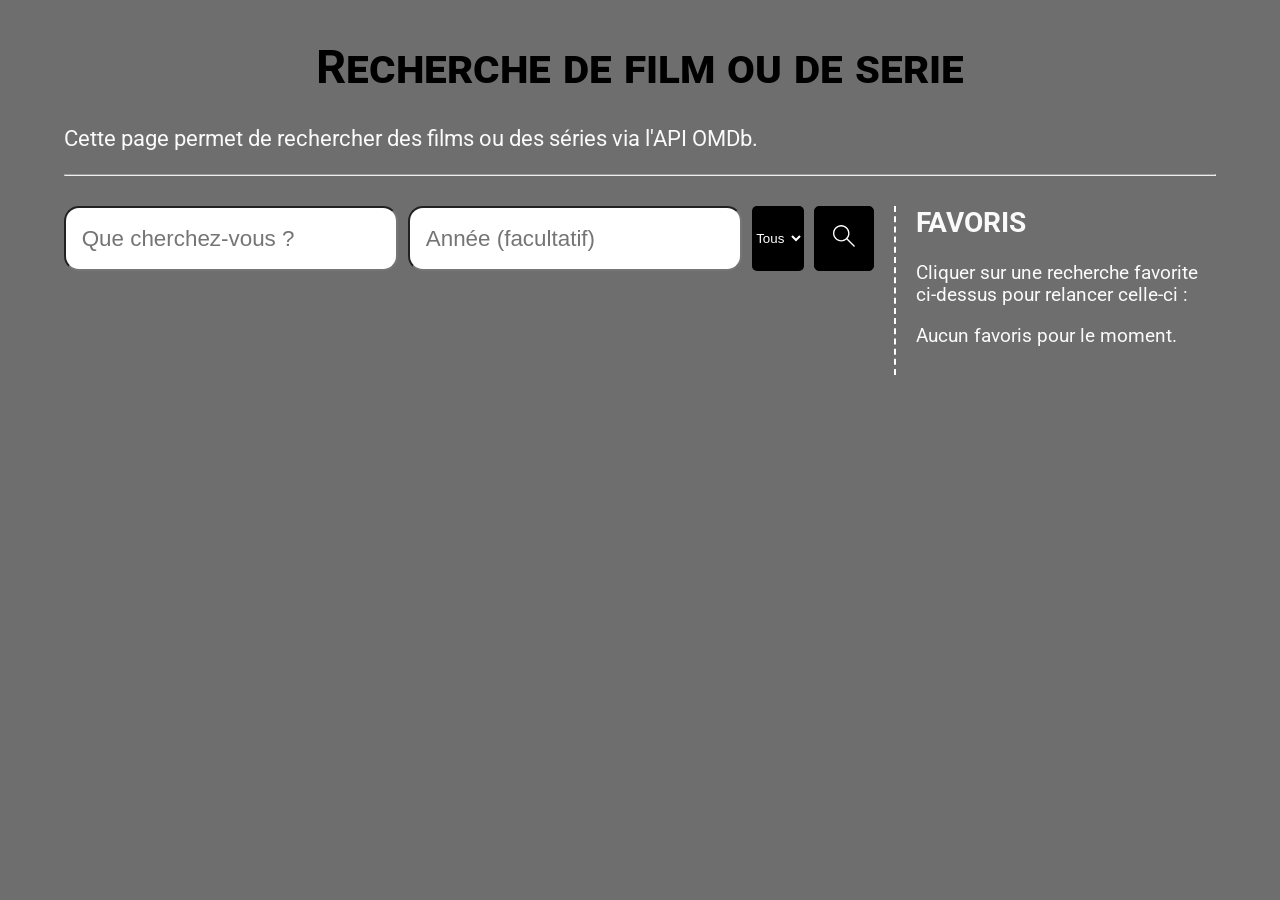
<file: index.html>
<!DOCTYPE html>
<html lang="fr" dir="ltr">
  <head>
    <title>Recherche film/serie</title>
    <meta charset="utf-8" />
    <link rel="shortcut icon" type="image/x-icon" href="favicon-js.ico" />
    <link rel="stylesheet" href="styles.css" />
  </head>

  <body>
    <header>
      <h1>Recherche de film ou de serie</h1>
      <p id="explication">
        Cette page permet de rechercher des films ou des séries via l'API OMDb.
      </p>
    </header>
    <hr />

    <main id="conteneur">
      <!-- Section de recherche (avec résultats) -->
      <section id="section-recherche">
        <div id="bloc-recherche">
          <!-- Champ de recherche -->
          <input
            id="searchInput"
            type="text"
            placeholder="Que cherchez-vous ?"
          />

          <!-- Champ de l'année -->
          <input id="yearInput" type="text" placeholder="Année (facultatif)" />

          <!-- Sélecteur de type -->
          <select id="typeSelect">
            <option value="all">Tous</option>
            <option value="movie">Film</option>
            <option value="series">Série</option>
          </select>

          <!-- Bouton de recherche -->
          <button
            id="searchButton"
            type="button"
            class="btn_clicable"
            title="Lancer la recherche"
          >
            <img src="images/loupe.svg" alt="Loupe pour recherche" width="22" />
          </button>
        </div>

        <!-- Résultats de recherche -->
        <div id="results"></div>

        <!-- Détails du film/série sélectionné -->
        <div id="details">
          <div id="detailsFavorisBtn"></div>
          <div id="detailsContent"></div>
        </div>

        <!-- Pagination -->
        <div id="paginationContainer"></div>
        <!-- Conteneur pour la pagination -->
      </section>

      <!-- Section de séparation -->
      <section id="section-separation"></section>

      <!-- Section des recherches favorites -->
      <section id="section-favoris">
        <h2>FAVORIS</h2>
        <p>
          Cliquer sur une recherche favorite ci-dessus pour relancer celle-ci :
        </p>
        <div id="liste-favoris"></div>
      </section>
    </main>

    <!-- Lien vers le fichier JavaScript -->

    <script src="./main.js" type="module" defer></script>
  </body>
</html>
</file>
<file: styles.css>
/* Importation de la police Roboto */
@import url(https://fonts.googleapis.com/css?family=Roboto);

/* Définition des principales couleurs */
:root {
  --text-color: #fafafa; /* (Texte presque blanc) */
  --background: #6e6e6e; /* (Fond bleu foncé) */
  --background-button: #000000;
  --main-green: rgb(26, 188, 156);
  --active-green: rgb(20, 156, 128);
  --almost-black: #2d2d2d;
}

* {
  color: var(--text-color);
}

body {
  background-color: var(--background);
  font: 14pt Roboto, Arial, sans-serif;
  margin: 0;
  padding: 0;
  width: 90%;
  margin: 40px auto;
}

#typeSelect {
  background-color: var(--background-button);
  color: white;
  border-radius: 5px;
  cursor: pointer;
  border: none;
}

button {
  border: none; /* Supprime la bordure */
  background-color: var(--background-button); /* Bleu par défaut */
  color: white; /* Texte en blanc */
  padding: 10px 15px; /* Espace intérieur */
  border-radius: 5px; /* Coins arrondis */
  cursor: pointer; /* Curseur pointer */
  transition: background-color 0.3s ease;
}

button:hover {
  background-color: #ccc; /* Assombrit au survol */
}

button:disabled {
  background-color: #ccc; /* Grisé si désactivé */
  cursor: not-allowed;
}

/* Paragraphes "Aucun résultat..." et "Aucune recherche..." */
p.info-vide {
  font-style: italic;
}

/* Partie En-tête */
h1 {
  text-align: center;
  font-variant: small-caps;
  font-size: 2.5em;
  color: black;
}

#explication {
  font-size: 1.2em;
}

/* Conteneur principal */
#conteneur {
  display: flex;
  flex: 1;
  margin: 30px auto;
}

/* Section Recherche (avec résultats) */
#section-recherche {
  margin-top: 0;
  flex: 1 1 auto;
}

#bloc-recherche {
  display: flex;
  margin: 0 auto;
  min-width: 450px;
  flex-direction: row;
  gap: 10px;
}

#bloc-recherche > input[type="text"],
#bloc-recherche > button {
  display: block;
  font-size: 1.2em;
}

#bloc-recherche > input[type="text"] {
  color: var(--almost-black);
  flex: 1;
  padding: 0.7em;
  border-radius: 15px;
}

#bloc-recherche > button {
  padding: 0.8em 0.8em;
  /* Bordure invisible pour que le hover ne bouge pas le bouton */
  border: 1px solid var(--background-button);

  /* Par défaut, les boutons sont en gris
	 (S'ils sont "clicables", ils passent en vert) */
  background-color: var(--background-button);
}

/* Apparences des boutons clicables */
#bloc-recherche > button.btn_clicable {
  background-color: black;
  border: 1px solid black;
}

#bloc-recherche > button:focus {
  /* Pour éviter un affichage disgracieux
		quand le bouton reste en focus */
  outline: 0 !important;
}

#bloc-recherche > button.btn_clicable:hover {
  cursor: pointer;
  border: 1px solid white;
}

#bloc-recherche > button.btn_clicable:active {
  background-color: var(--active-green);
}

#paginationContainer {
  display: flex;
  justify-content: center;
  margin-top: 20px;
}

/* GIF de chargement (caché par défaut) */
#bloc-gif-attente {
  display: none;
  margin: 40px;
  text-align: center;
}

/* Section de la barre de séparation */
#section-separation {
  border-left: 2px dashed white;
  margin: 0 20px;
}

/* Section des recherches favorites */
#section-favoris {
  flex: 0 0 300px;
  margin-top: 0;
  margin-bottom: 20px;
}

#section-favoris img {
  height: 20px;
  width: 20px;
}

#section-favoris h2 {
  margin-top: 0;
}

#section-favoris p {
  margin-bottom: 8px;
}

#liste-favoris li {
  display: flex;
  justify-content: center;
  align-items: center;
  margin-bottom: 8px;
  cursor: pointer;
  gap: 5px;
}

#liste-favoris li span {
  text-decoration: underline;
}

#results {
  display: grid;
  grid-template-columns: repeat(5, 1fr);
  gap: 20px;
  margin-top: 20px;
}

.movie-card {
  cursor: pointer;
  border: 1px solid #ccc;
  background-color: var(--text-color);
  border-radius: 10px;
  overflow: hidden;
  text-align: center;
  box-shadow: 0 4px 8px rgba(0, 0, 0, 0.1);
  transition: transform 0.3s ease;
}

.movie-card p {
  color: black;
}

.movie-card:hover {
  transform: scale(1.05);
}

.movie-card img {
  width: 100%;
  height: 300px;
  object-fit: cover;
}

.movie-card p {
  margin: 10px 0 5px;
}

.movie-card .year {
  color: #555;
  margin-bottom: 10px;
}

#detailsContent {
  display: flex;
  flex-direction: column;
  gap: 20px;
}

.details-container {
  display: flex;
  flex-direction: row;
  gap: 20px;
}

.details-container img {
  max-width: 300px;
  height: auto;
}

.favoris-icon {
  width: 15px;
  height: 15px;
}

.favoris-btn {
  height: 30px;
  gap: 10px;
  display: flex;
  flex-direction: row;
  align-items: center;
  justify-content: center;
}

#backButton {
  margin-top: 20px;
  cursor: pointer;
  width: 60px;
  display: flex;
  align-items: center;
  justify-content: center;
}

/* Media-query pour gérer l'affichage sur petit écran */
@media (max-width: 900px) {
  #conteneur {
    flex-direction: column-reverse;
  }

  #section-separation {
    border-top: 2px dashed var(--main-green);
    margin: 0 -10px 40px -10px;
  }

  #section-favoris {
    flex: 0;
  }
}
</file>
